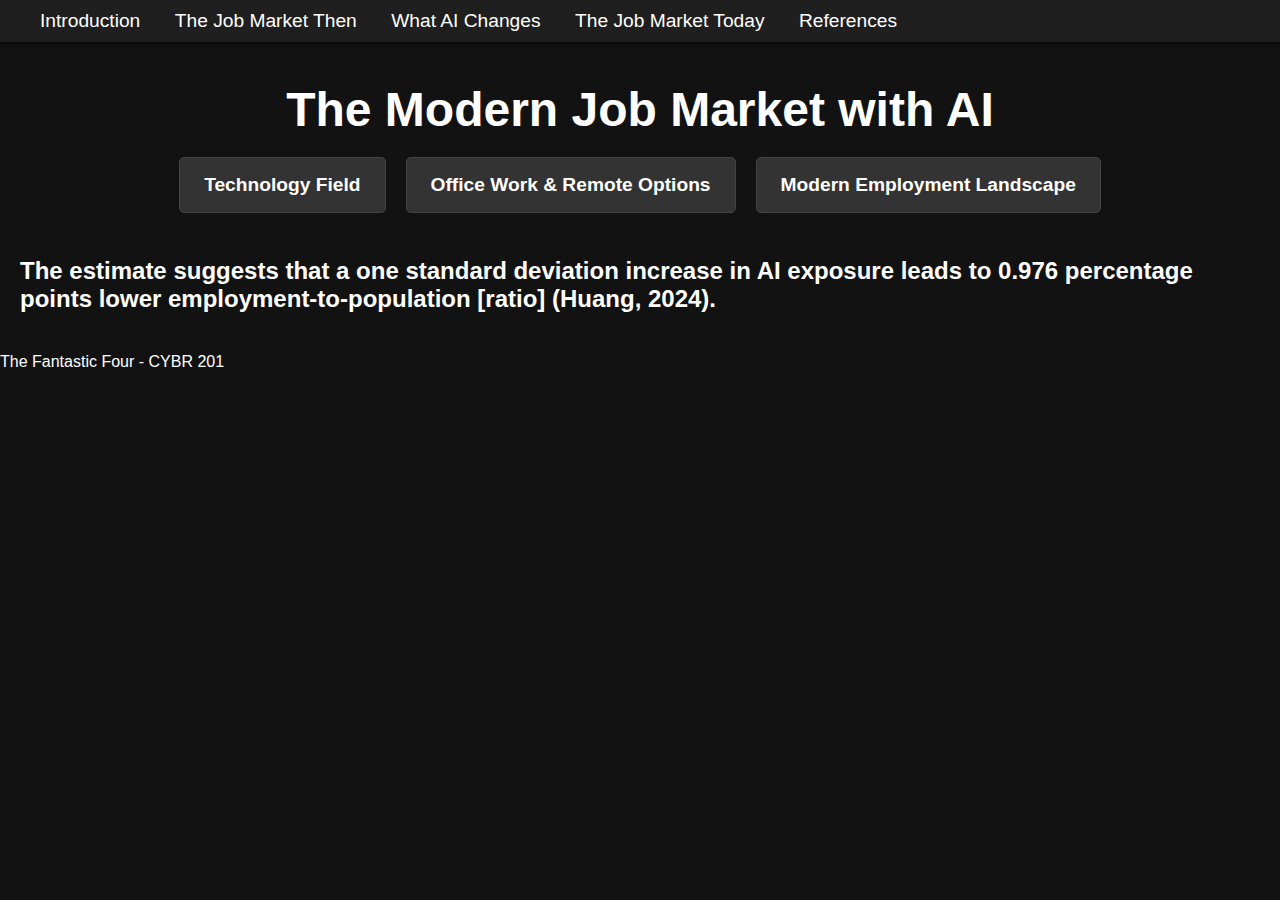
<file: after.html>
<!-- After AI Page -->
<!DOCTYPE html>
<html lang="en">
<head>
	<meta charset="UTF-8">
    <meta name="viewport" content="width=device-width, initial-scale=1.0">
	<title>Modern Day - The Effects of AI on the Job Market</title>
	<link rel="stylesheet" href="styles.css"></link>
	<style>
		details {
			margin-bottom: 1.5rem;
			border: 1px solid #444;
			border-radius: 5px;
			background-color: #333;
			color: #fff;
			padding: 0.5rem 1rem;
		}
		summary {
			font-weight: bold;
			font-size: 1.2rem;
			cursor: pointer;
			background-color: #333;
			color: #fff;
			padding: 0.5rem;
			border-radius: 5px;
			list-style: none;
		}
		summary::-webkit-details-marker {
			display: none;
		}
		ul {
			margin-top: 1rem;
			padding-left: 1.5rem;
		}
		li {
			margin-bottom: 0.5rem;
		}
	</style>
</head>

<body>
    <div class="navbar">
        <div class="nav-links">
            <a href="./index.html">Introduction</a>
            <a href="./before.html">The Job Market Then</a>
            <a href="./changes.html">What AI Changes</a>
            <a href="./after.html">The Job Market Today</a>
			<a href="./references.html">References</a>
        </div>
    </div>

    <section class="content">
        <div class="heading">
            <h1>The Modern Job Market with AI</h1>
        </div>

        <div class="info-section">
			<details>
				<summary>Technology Field</summary>
				<ul>
					<li>Advancements in automation have streamlined repetitive manufacturing tasks.</li>
					<li>3D printing and robotics have revolutionized production processes.</li>
					<li>AI-powered tools reduce errors and enhance productivity in manufacturing.</li>
					<li>Workers require training in advanced technology to remain competitive.</li>
					<li>Global competition has increased pressure on localized manufacturing industries.</li>
					<li>Eco-friendly tech initiatives focus on reducing energy waste in production.</li>
				</ul>
			</details>

			<details>
				<summary>Office Work & Remote Options</summary>
				<ul>
					<li>Cloud-based software has enabled seamless remote collaboration.</li>
					<li>AI tools assist in scheduling, task management, and customer service.</li>
					<li>Remote work has increased flexibility but blurred work-life boundaries.</li>
					<li>Virtual meetings and digital platforms have replaced many in-person interactions.</li>
					<li>Data analytics tools empower decision-making but require technical skills.</li>
					<li>Cybersecurity concerns have grown with the expansion of remote networks.</li>
				</ul>
			</details>

			<details>
				<summary>Modern Employment Landscape</summary>
				<ul>
					<li>AI has created new roles in tech fields while disrupting traditional jobs.</li>
					<li>The gig economy has expanded with AI-driven platforms like rideshare apps.</li>
					<li>Upskilling and lifelong learning are essential in a rapidly evolving job market.</li>
					<li>Tech-based education is more influential over the state of economic equality/inequality.</li>
					<li>AI assists small businesses compete with larger corporations.</li>
					<li>Ethical debates arise about AI's role in workforce automation and job security.</li>
				</ul>
			</details>
        </div>
		
		<div class="quote-section">
			<div class="quote-box">
				<h2>The estimate suggests that a one standard deviation increase in AI exposure leads to 0.976 percentage points lower employment-to-population [ratio] (Huang, 2024).</h2>
			</div>
		</div>
	</section>
	
	<footer>The Fantastic Four - CYBR 201</footer>
</body>
</html>
</file>
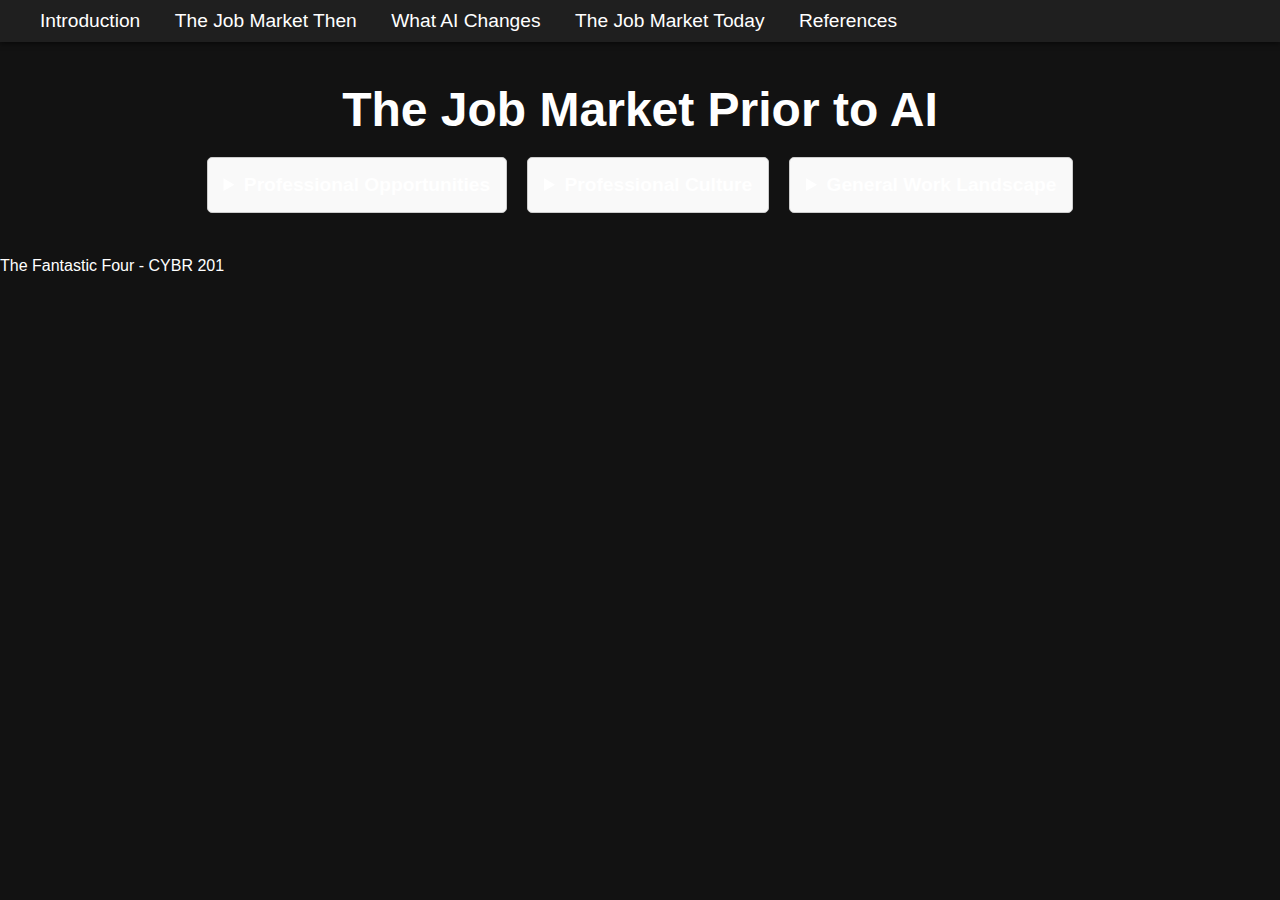
<file: before.html>
<!-- Before AI Page -->
<!DOCTYPE html>
<html lang="en">
<head>
	<meta charset="UTF-8">
    <meta name="viewport" content="width=device-width, initial-scale=1.0">
	<title>Before AI - The Effects of AI on the Job Market</title>
	<link rel="stylesheet" href="styles.css"></link>
	<style>
		details {
			margin-bottom: 1.5rem;
			border: 1px solid #ccc;
			border-radius: 5px;
			padding: 1rem;
			background-color: #f9f9f9;
		}
		summary {
			font-weight: bold;
			font-size: 1.2rem;
			cursor: pointer;
		}
		ul {
			margin-top: 1rem;
		}
	</style>
</head>

<body>
    <div class="navbar">
        <div class="nav-links">
            <a href="./index.html">Introduction</a>
            <a href="./before.html">The Job Market Then</a>
            <a href="./changes.html">What AI Changes</a>
            <a href="./after.html">The Job Market Today</a>
			<a href="./references.html">References</a>
        </div>
    </div>

    <section class="content">
        <div class="heading">
            <h1>The Job Market Prior to AI</h1>
        </div>

        <div class="info-section">
            <details>
                <summary>Professional Opportunities</summary>
                <ul>
                    <li>Steady jobs in manufacturing provided income and stability for many families.</li>
                    <li>Unionization ensured better wages, benefits, and safer working conditions.</li>
                    <li>Jobs in STEM led in innovation; new jobs were always available in those fields.</li>
                    <li>Technology held the most promise, the field often birthed new sectors and occupations.</li>
                    <li>Manual labor skills were accessible to a larger portion of the population, requiring less formal education.</li>
					<li>Higher education was nearly a guarantee in providing lucrative work.</li>
                </ul>
            </details>

            <details>
                <summary>Professional Culture</summary>
                <ul>
                    <li>Clerical and administrative roles created numerous employment opportunities for women entering the workforce.</li>
                    <li>Defined hierarchies made career progression predictable.</li>
                    <li>Higher reliance on paper-based systems, which are less efficient, error-prone, and time-consuming.</li>
                    <li>Limited flexibility in work arrangements, such as remote work or job sharing.</li>
                    <li>Hands-on record-keeping taught meticulous organizational skills valuable for business growth.</li>
                    <li>Lack of technology led to slower communication, restricting collaboration and innovation.</li>
                </ul>
            </details>

            <details>
                <summary>General Work Landscape</summary>
                <ul>
                    <li>Job security was higher in long-term positions, as loyalty was rewarded.</li>
                    <li>Clear divide between blue-collar and white-collar jobs established distinct career paths.</li>
                    <li>Economic shifts, such as recessions, had drastic effects due to lack of diverse markets.</li>
                    <li>Apprenticeships and on-the-job training made learning practical skills accessible.</li>
					<li>Technology constantly evolving, main driving force in the creation and destruction of job roles.</li>
                    <li>Slower adoption of innovations made businesses less competitive globally over time.</li>
                </ul>
            </details>
        </div>
		
		<div class="spacer"></div>
    </section>
	
	<footer>The Fantastic Four - CYBR 201</footer>
</body>
</html>
</file>
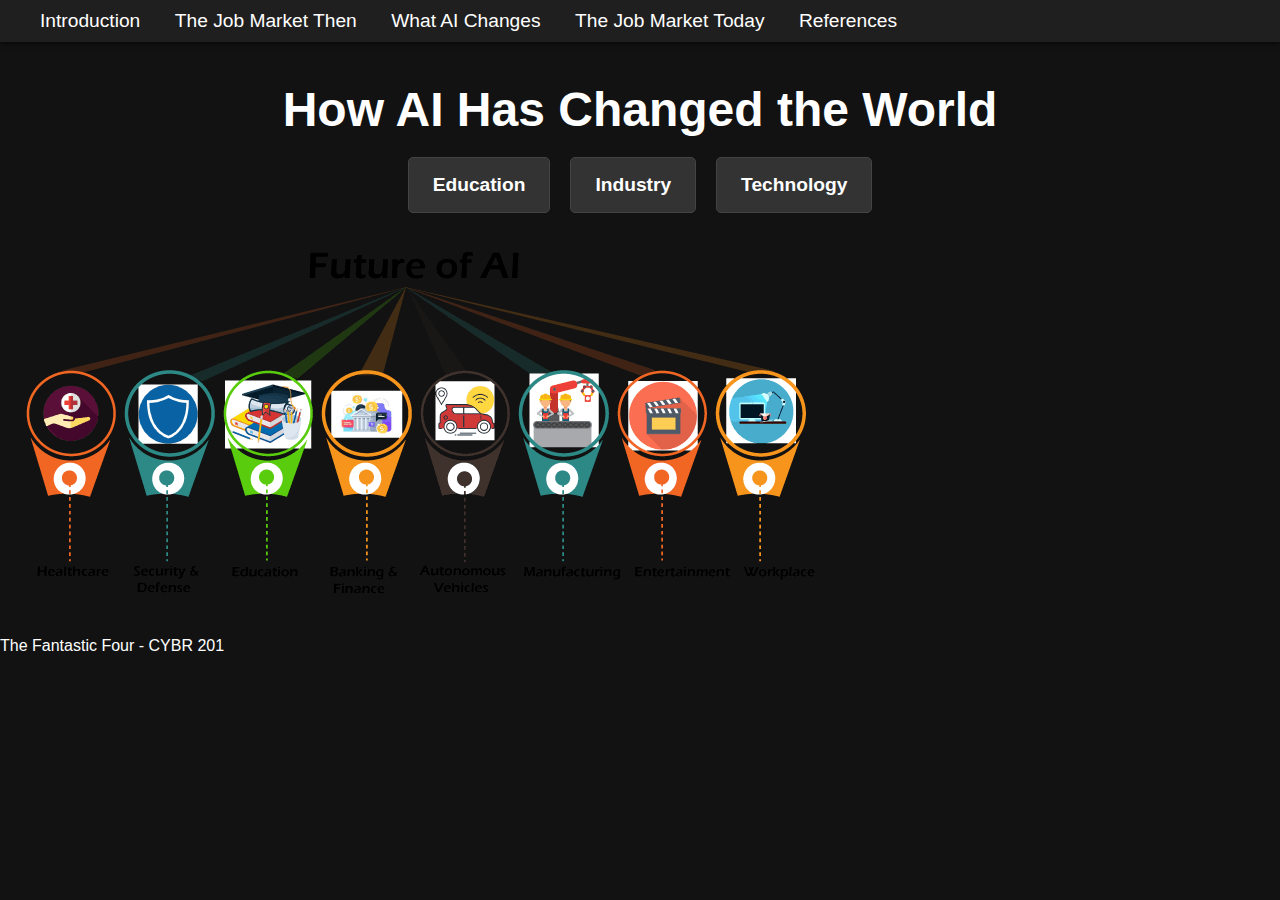
<file: changes.html>
<!-- The Impact of AI Page -->
<!DOCTYPE html>
<html lang="en">
<head>
	<meta charset="UTF-8">
    <meta name="viewport" content="width=device-width, initial-scale=1.0">
	<title>The Impact of AI - The Effects of AI on the Job Market</title>
	<link rel="stylesheet" href="styles.css"></link>
	<style>
		details {
			margin-bottom: 1.5rem;
			border: 1px solid #444;
			border-radius: 5px;
			background-color: #333;
			color: #fff;
			padding: 0.5rem 1rem;
		}
		summary {
			font-weight: bold;
			font-size: 1.2rem;
			cursor: pointer;
			background-color: #333;
			color: #fff;
			padding: 0.5rem;
			border-radius: 5px;
			list-style: none;
		}
		summary::-webkit-details-marker {
			display: none;
		}
		ul {
			margin-top: 1rem;
			padding-left: 1.5rem;
		}
		li {
			margin-bottom: 0.5rem;
		}
	</style>
</head>

<body>
    <div class="navbar">
        <div class="nav-links">
            <a href="./index.html">Introduction</a>
            <a href="./before.html">The Job Market Then</a>
            <a href="./changes.html">What AI Changes</a>
            <a href="./after.html">The Job Market Today</a>
			<a href="./references.html">References</a>
        </div>
    </div>

    <section class="content">
        <div class="heading">
            <h1>How AI Has Changed the World</h1>
        </div>

        <div class="info-section">
            <details>
                <summary>Education</summary>
                <ul>
                    <li>Students utilizing AI to complete assigments and further learn about topics.</li>
                    <li>Teachers required to use AI checking tools or to allow AI within the curriculum.</li>
                    <li>Potential for AI hallucination; greater care required to prevent the spread of misinformation.</li>
					<li>Greater reliance on AI, age demographic is wider as it grows in popularity.</li>
					<li>Easily accessible, publicly available resource to learn for anyone with Internet.</li>
                </ul>
            </details>

            <details>
                <summary>Industry</summary>
                <ul>
                    <li>Creation of new AI-specialized positions.</li>
                    <li>Automation of repetitive tasks in various industries.</li>
                    <li>Shifts in demand for technical versus manual labor.</li>
					<li>Tech market roles shift entirely, people needed to manage AI systems while other roles become deprecated.</li>
					<li>New value seen in the human aspect of choice industries, such as the service industry.</li>
                </ul>
            </details>

            <details>
                <summary>Technology</summary>
                <ul>
					<li>Competition with search engines for daily users.</li>
					<li>More automation in trivial tasks and common usage.</li>
                    <li>Rapid advancements in machine learning algorithms.</li>
                    <li>Development of AI-driven tools for businesses.</li>
                    <li>Expansion of cloud-based AI services.</li>
					<li>AI integration into our lifestyle: cars, media, banking, etc.</li>
                </ul>
            </details>
        </div>
		
		<div class="changes-image-container">
            <img src="./images/future-of-ai.png" alt="Changes From AI Diagram">
        </div>
    </section>
	
	<footer>The Fantastic Four - CYBR 201</footer>
</body>
</html>
</file>
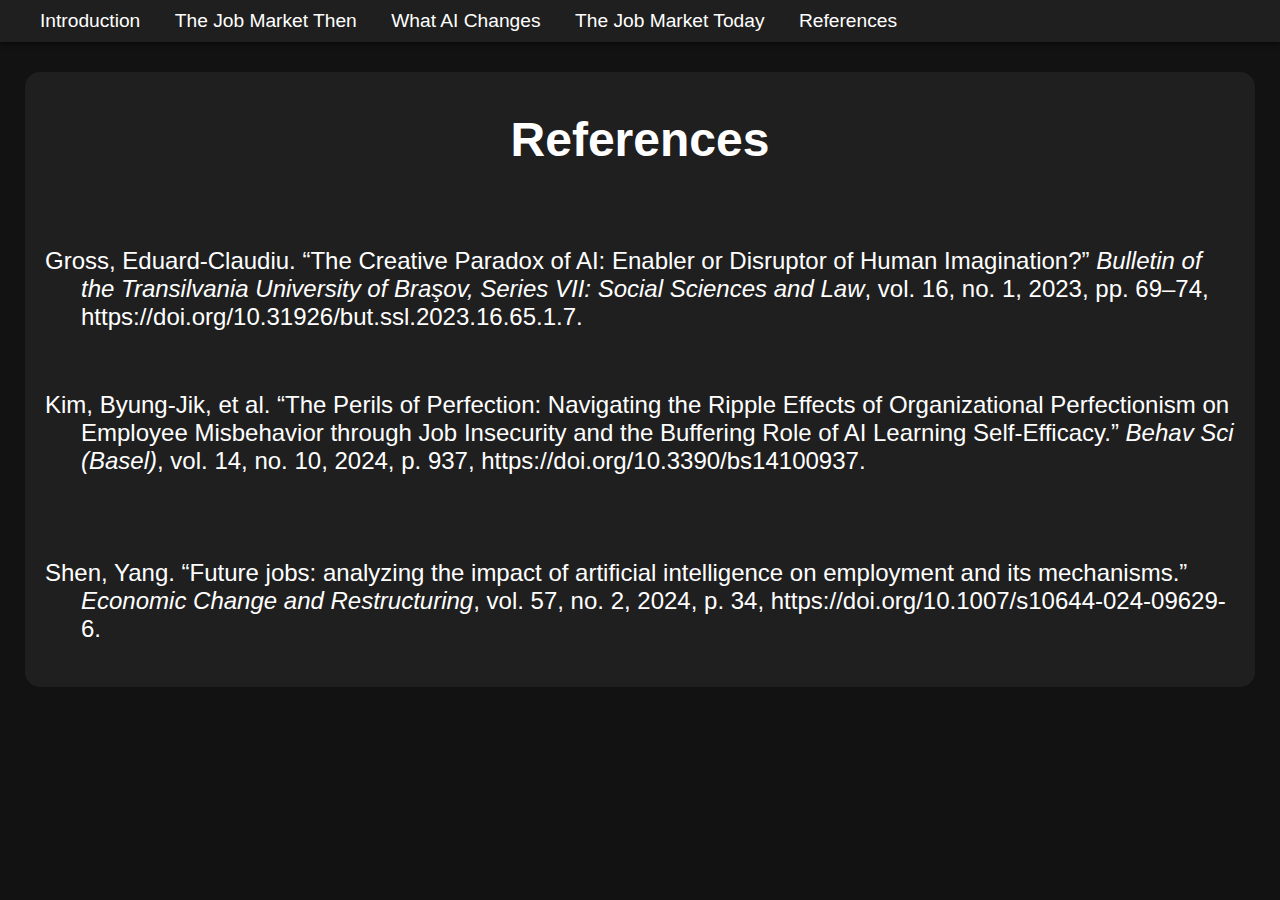
<file: references.html>
<!-- References Page -->
<!DOCTYPE html>
<html lang="en">
<head>
	<meta charset="UTF-8">
    <meta name="viewport" content="width=device-width, initial-scale=1.0">
	<title>References - The Effects of AI on the Job Market</title>
	<link rel="stylesheet" href="styles.css"></link>
</head>

<body>
    <div class="navbar">
        <div class="nav-links">
            <a href="./index.html">Introduction</a>
            <a href="./before.html">The Job Market Then</a>
            <a href="./changes.html">What AI Changes</a>
            <a href="./after.html">The Job Market Today</a>
			<a href="./references.html">References</a>
        </div>
    </div>

    <section class="references-content">
        <div class="heading">
            <h1>References</h1>
			<br></br>
        </div>

        <div class="references-text">
            <p>Gross, Eduard-Claudiu. “The Creative Paradox of AI: Enabler or Disruptor of Human Imagination?” <em>Bulletin of the Transilvania University of Braşov, Series VII: Social Sciences and Law</em>, vol. 16, no. 1, 2023, pp. 69–74, https://doi.org/10.31926/but.ssl.2023.16.65.1.7.</p>
        </div>
		
		<br></br>
		
		<div class="references-text">
            Kim, Byung-Jik, et al. “The Perils of Perfection: Navigating the Ripple Effects of Organizational Perfectionism on Employee Misbehavior through Job Insecurity and the Buffering Role of AI Learning Self-Efficacy.” <em>Behav Sci (Basel)</em>, vol. 14, no. 10, 2024, p. 937, https://doi.org/10.3390/bs14100937.</p>
        </div>
		
		<br></br>
		
		<div class="references-text">
            <p>Shen, Yang. “Future jobs: analyzing the impact of artificial intelligence on employment and its mechanisms.” <em>Economic Change and Restructuring</em>, vol. 57, no. 2, 2024, p. 34, https://doi.org/10.1007/s10644-024-09629-6.</p>
        </div>
    </section>
</body>
</html>
</file>
<file: styles.css>
body {
	margin: 0;
	font-family: Arial, sans-serif;
	background-color: #121212;
	color: #ffffff;
}

.title-text {
	font-size: 3.6rem;
	text-align: center;
}

.title-text h1 {
	margin-bottom: 5px;
}

.heading h1 {
	font-size: 3rem;
	margin: 20px;
}

.navbar {
	display: flex;
	/* position: fixed; */
	/* top: 0; */
	justify-content: space-between;
	align-items: center;
	background-color: #1f1f1f;
	padding: 10px 25px;
	box-shadow: 0 2px 5px rgba(0, 0, 0, 0.5);
}

.navbar a {
	text-decoration: none;
	color: #ffffff;
	margin: 0 15px;
	font-size: 1.2rem;
}

.navbar a:hover {
	color: #00bcd4;
}

.content {
	padding: 20px;
}

.intro-content {
	margin: 0 auto;
	width: 80%;
}

.references-content {
	margin: 30px 25px;
	padding: 20px;
	border-radius: 15px;
	background-color: #1f1f1f;
}

.references-text {
	text-indent: -36px;
	padding-left: 36px;
	font-size: 1.5rem;
}

.heading {
	margin: 20px 0;
	text-align: center;
}

.body-text {
	margin: 20px 0;
	line-height: 1.6;
}

.info-section {
	display: flex;
	gap: 20px;
	justify-content: center;
	flex-wrap: wrap;
}

.info-box {
	background-color: #1f1f1f;
	color: white;
	padding: 15px;
	border-radius: 8px;
	width: 300px;
	box-shadow: 0 4px 8px rgba(0, 0, 0, 0.2);
}

.info-box ul {
	list-style-type: disc;
	padding-left: 20px;
	line-height: 1.6;
}

.image-container {
	display: flex;
	justify-content: center;
	margin: 20px 0;
}

.image-container img {
	max-width: 75%;
	height: auto;
	border-radius: 8px;
}

.authors {
	text-align: center;
	margin: 0 auto;
	max-width: 800px;
	/* line-height: 1.0; */
}

.blurb {
	text-align: center;
	margin: 0 auto;
	max-width: 800px;
	line-height: 1.8;
}

#tagline {
	font-size: 1.1rem;
	margin-top: 50px;
}
</file>
